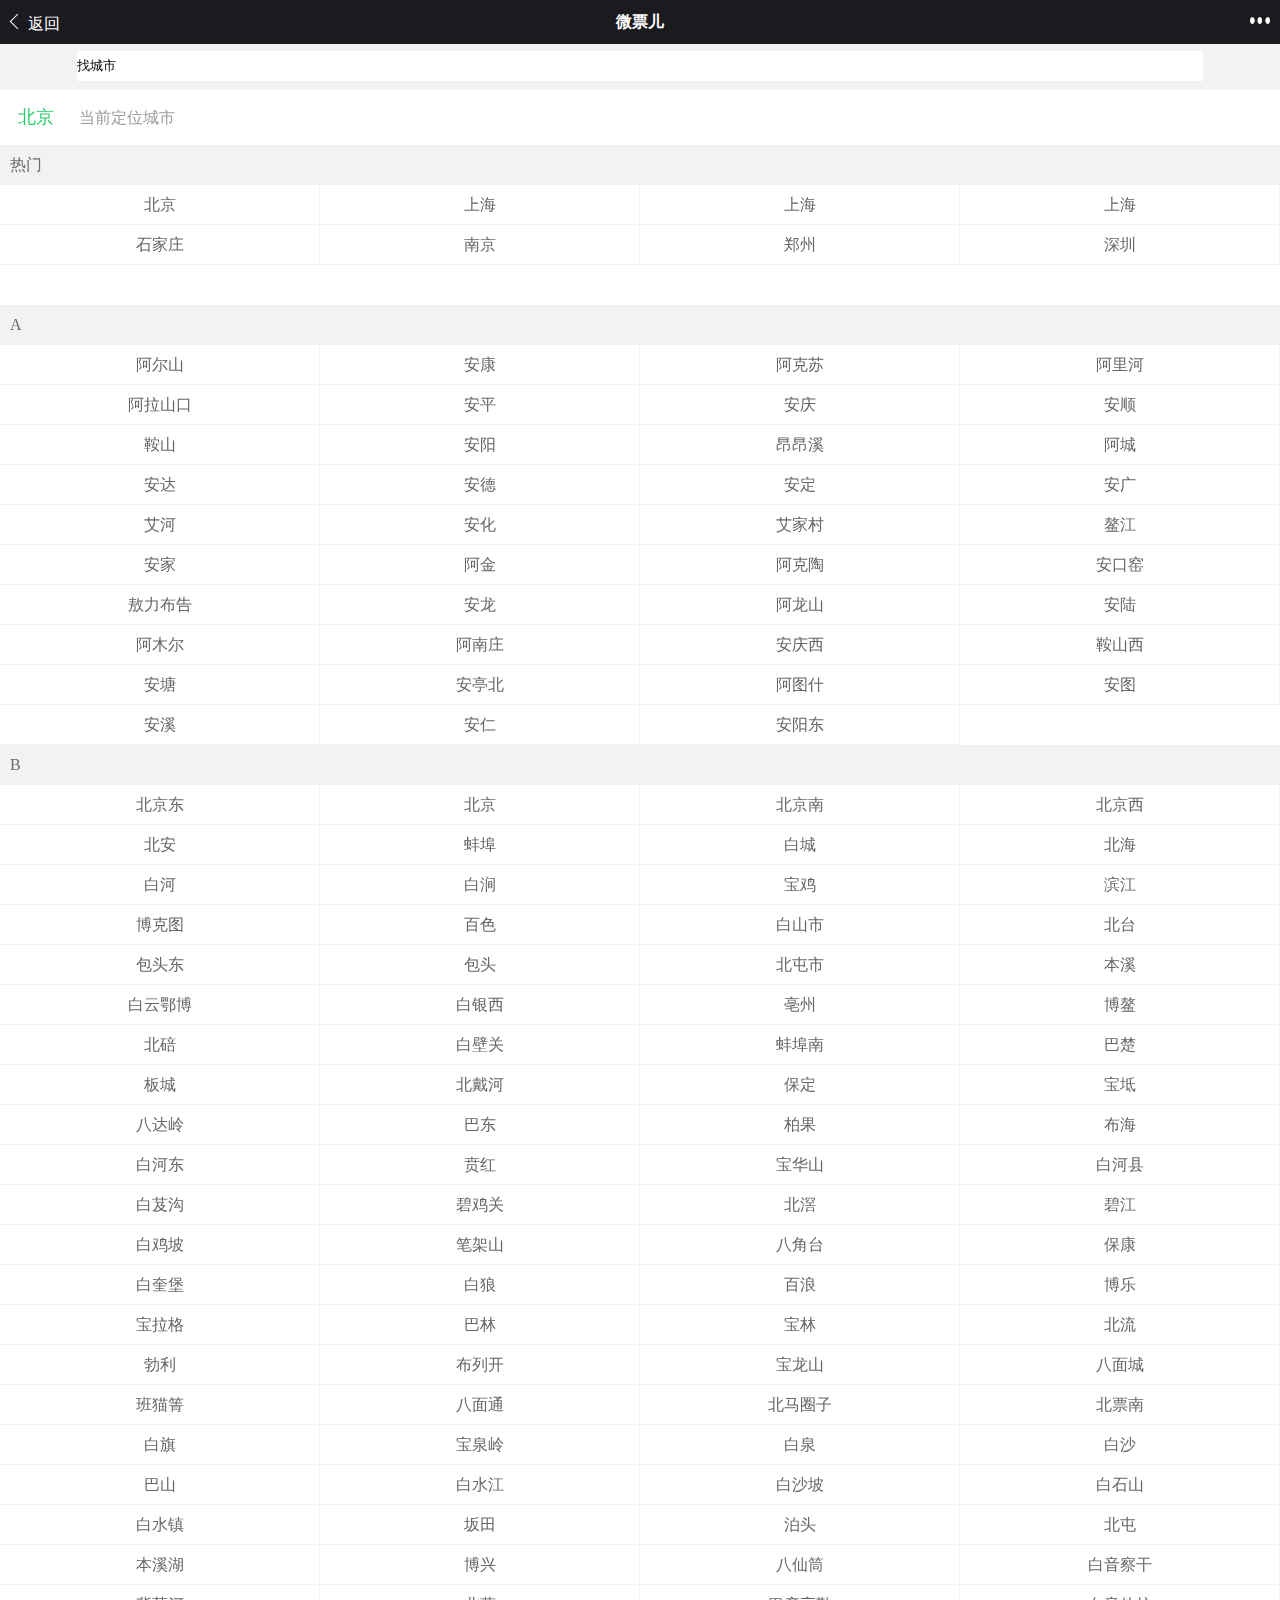
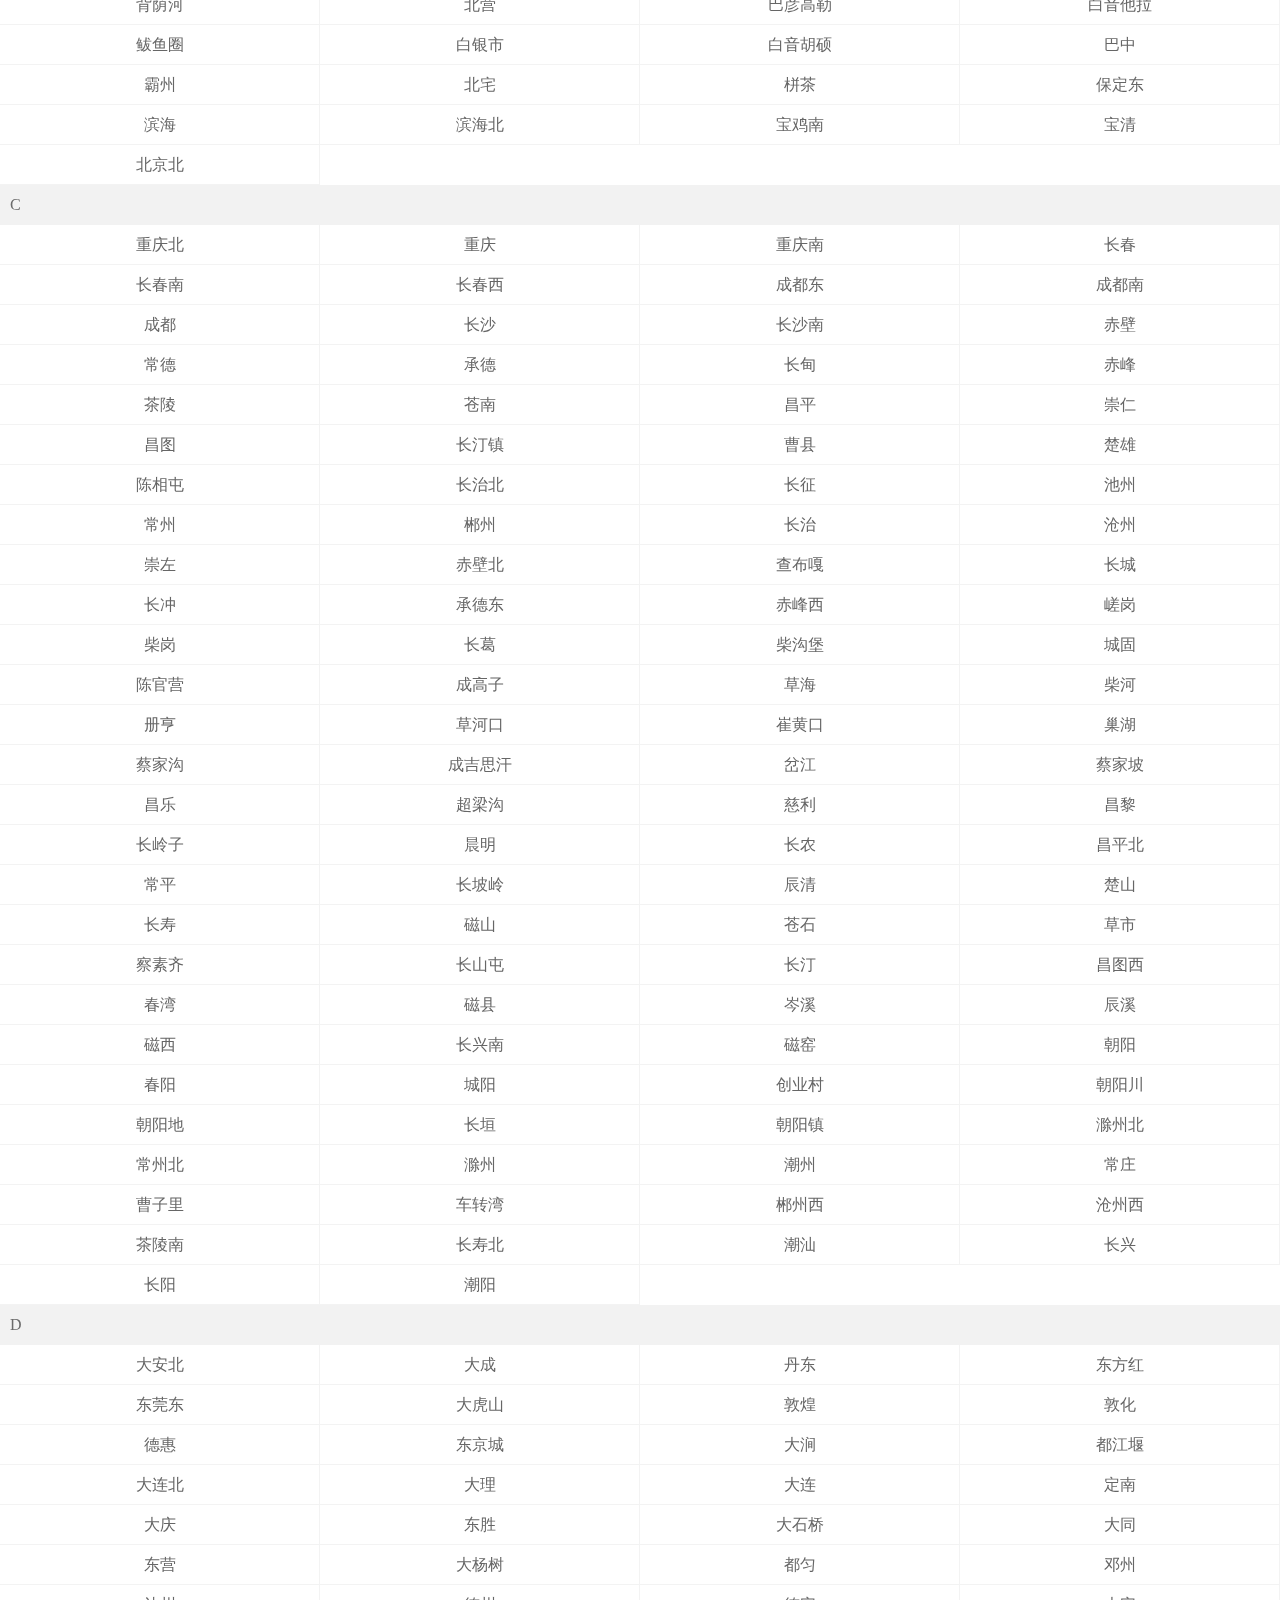
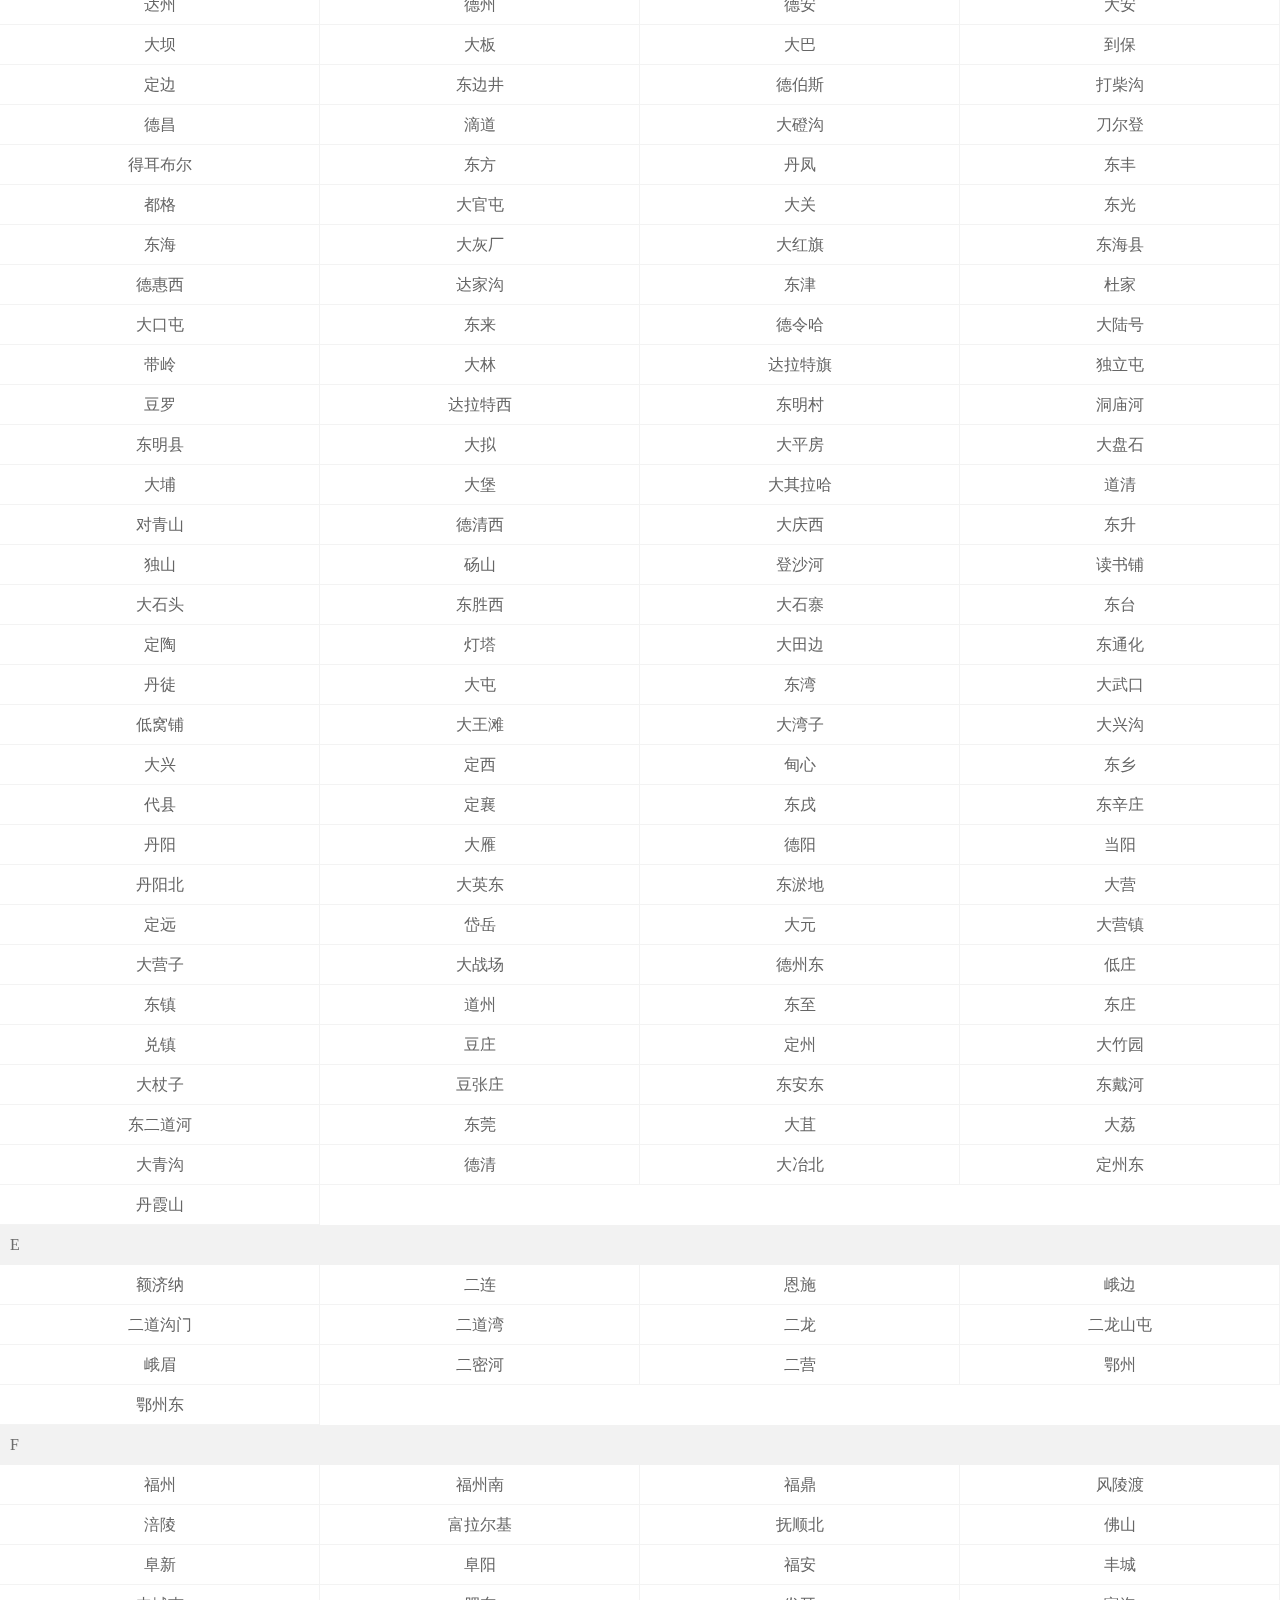
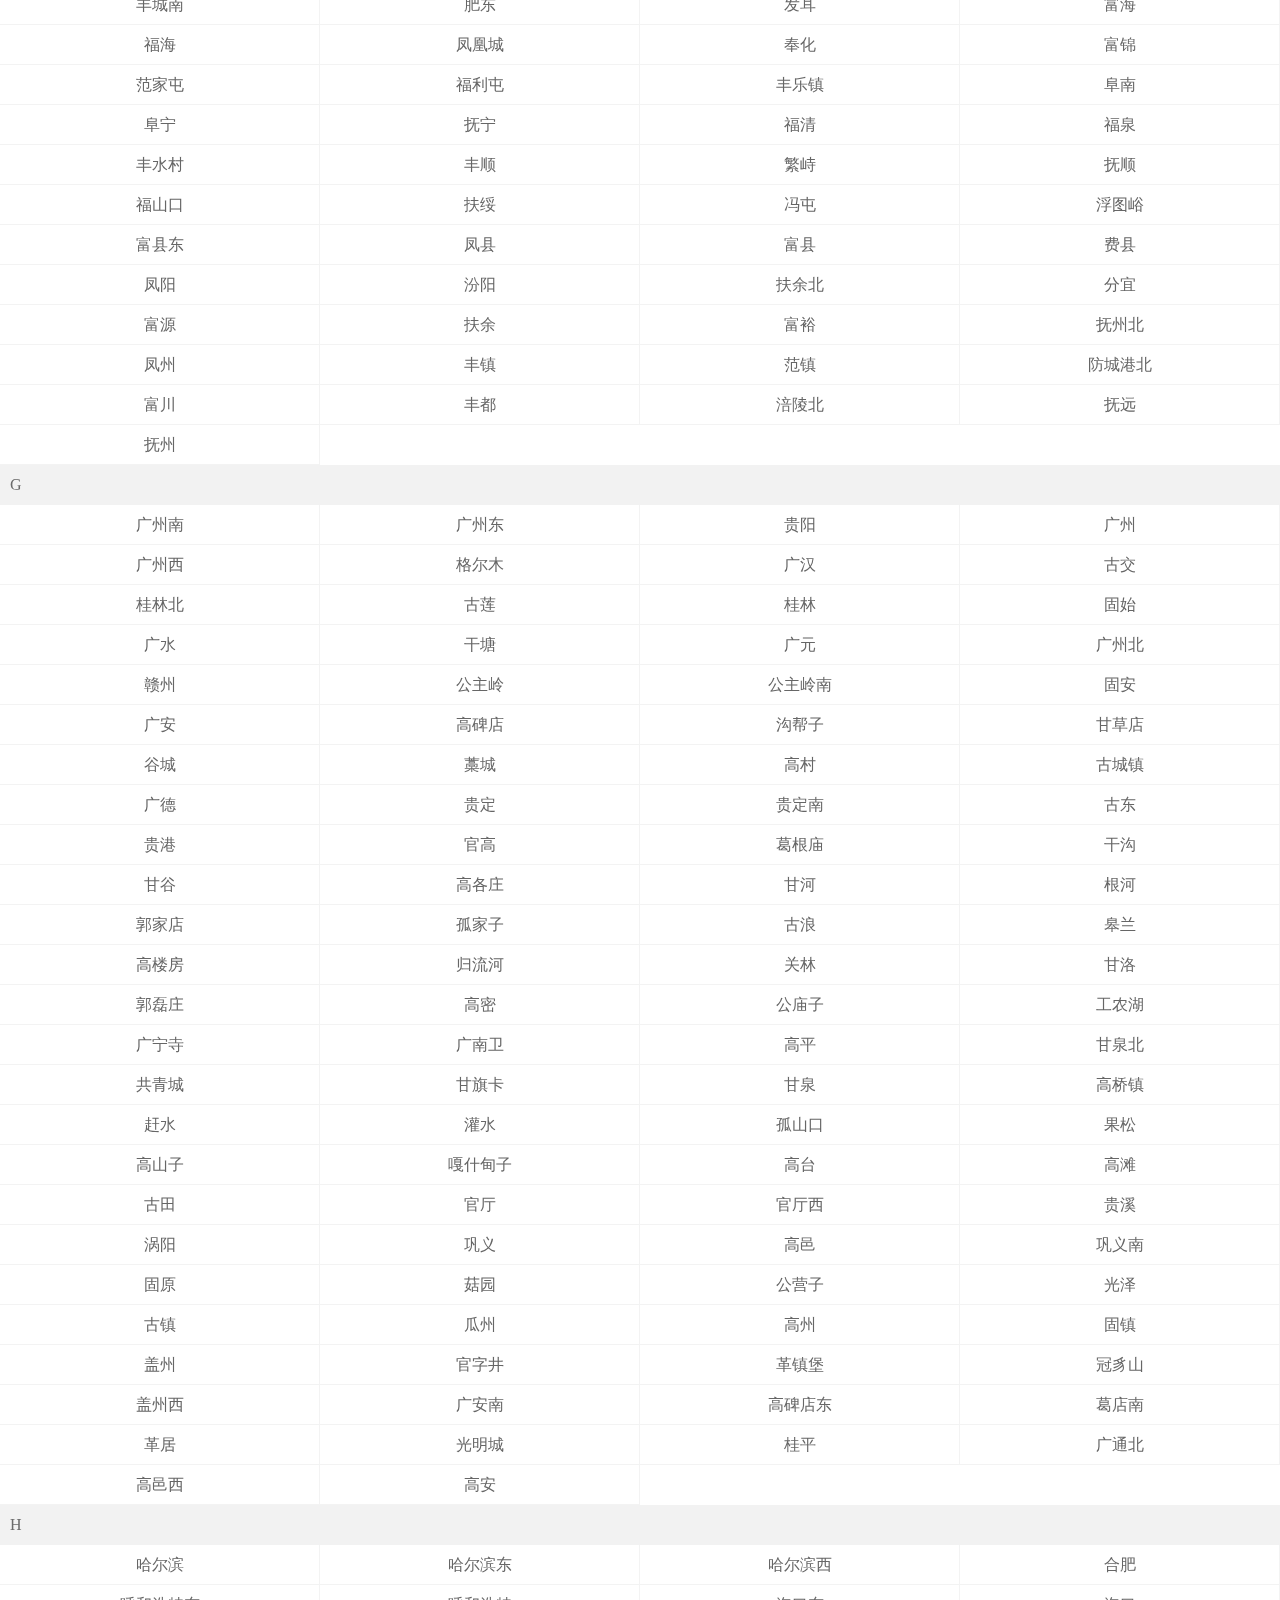
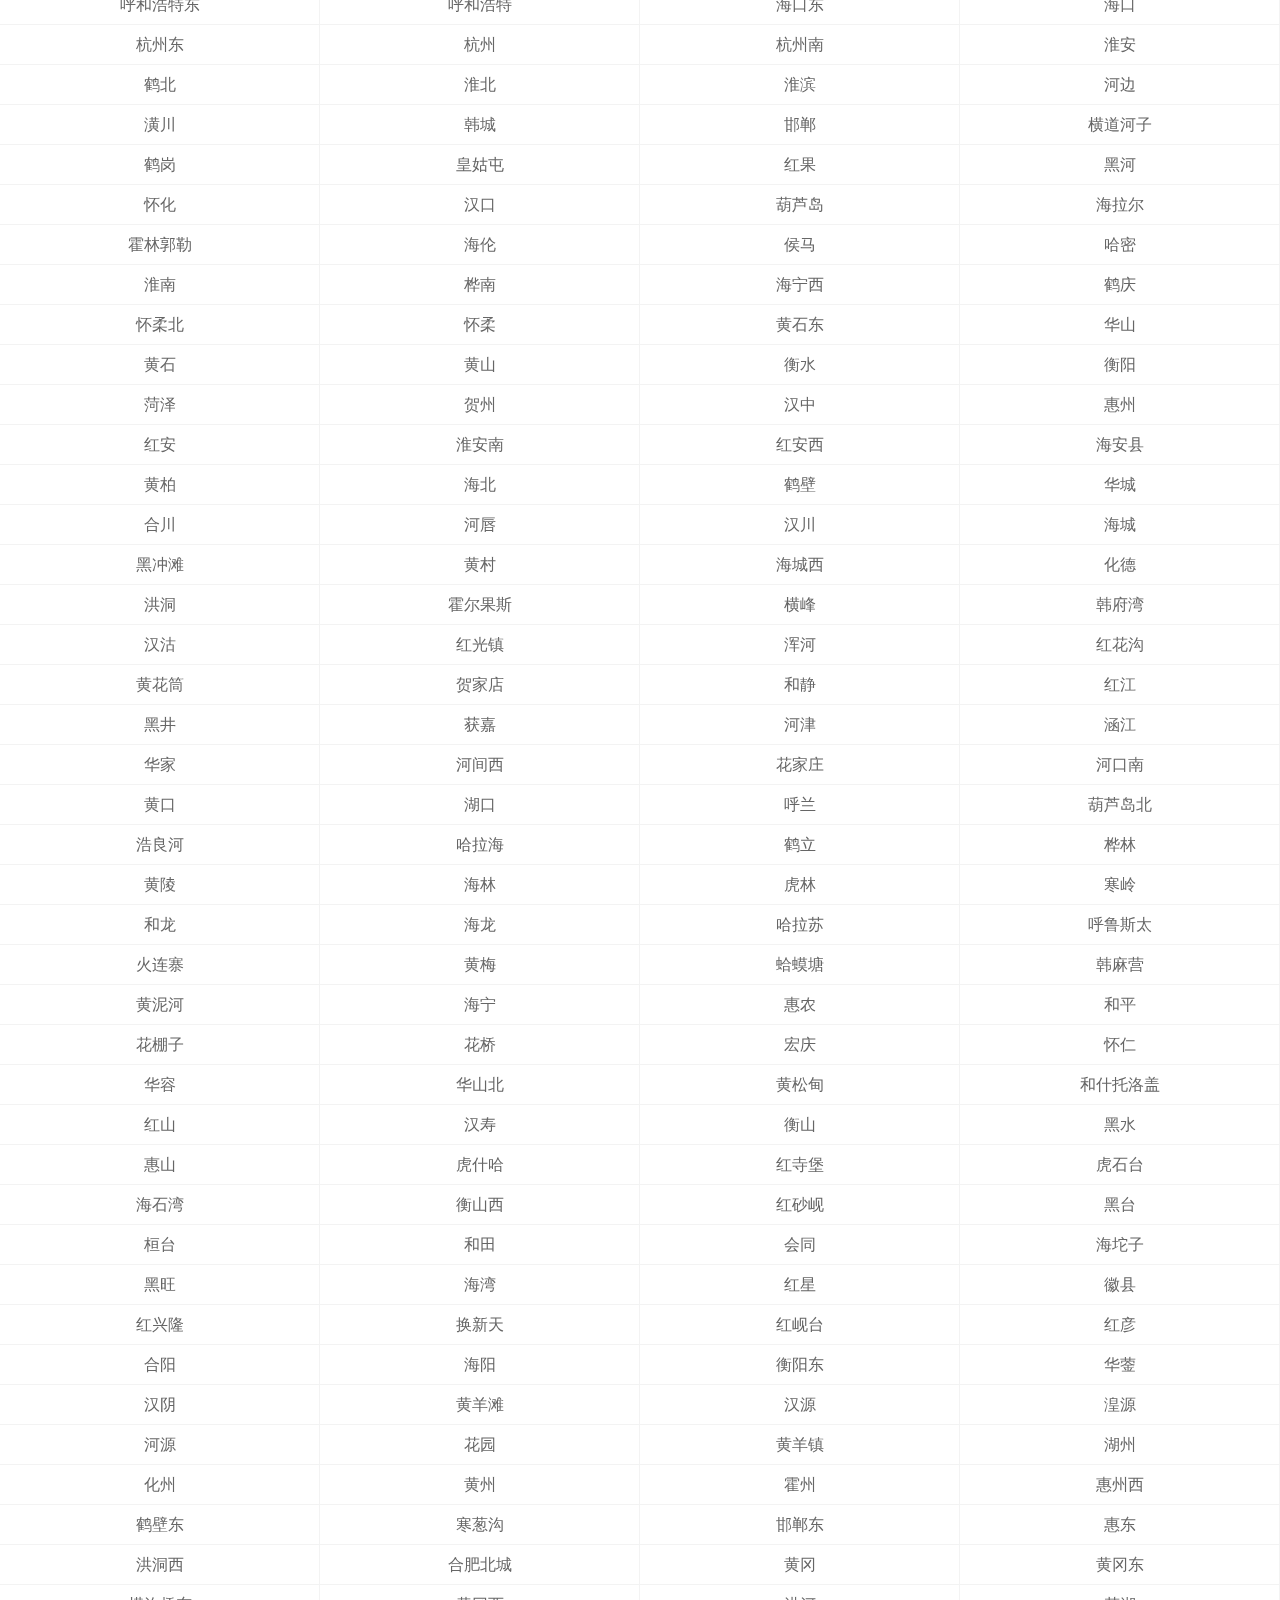
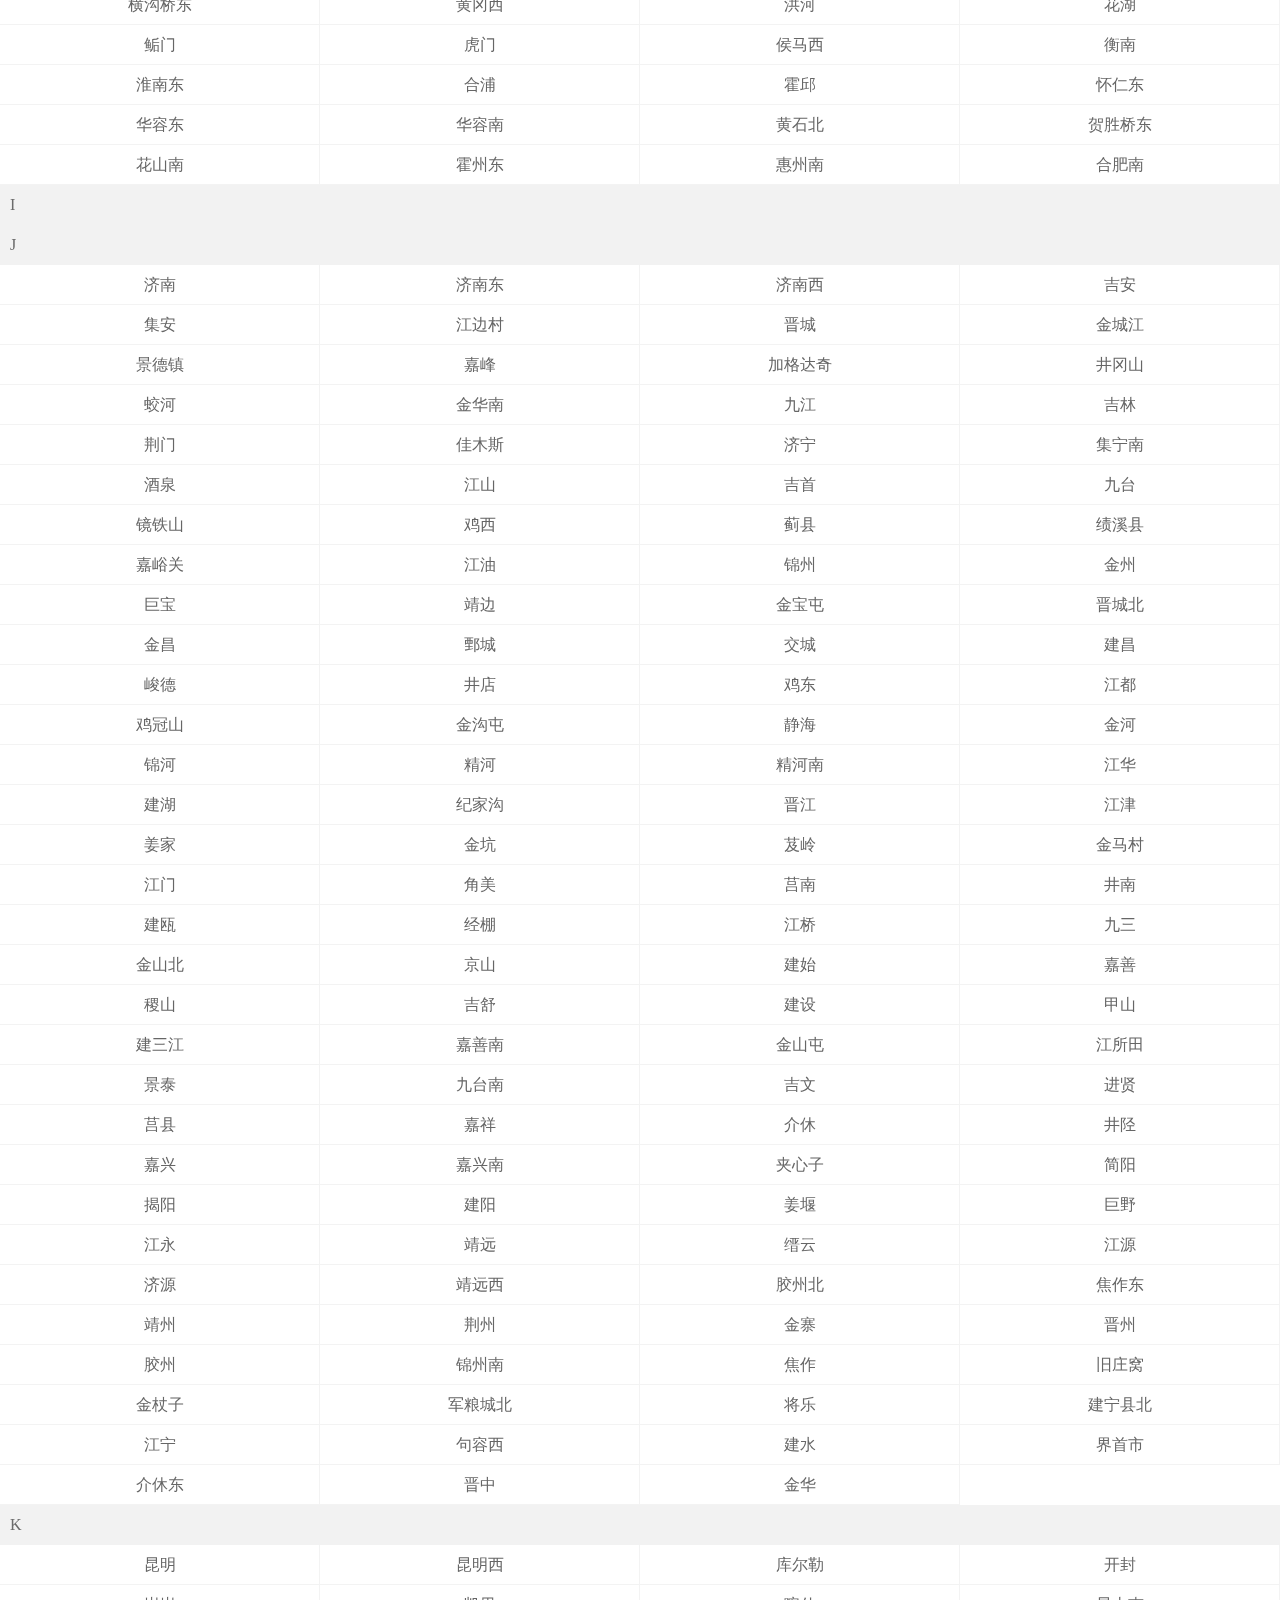
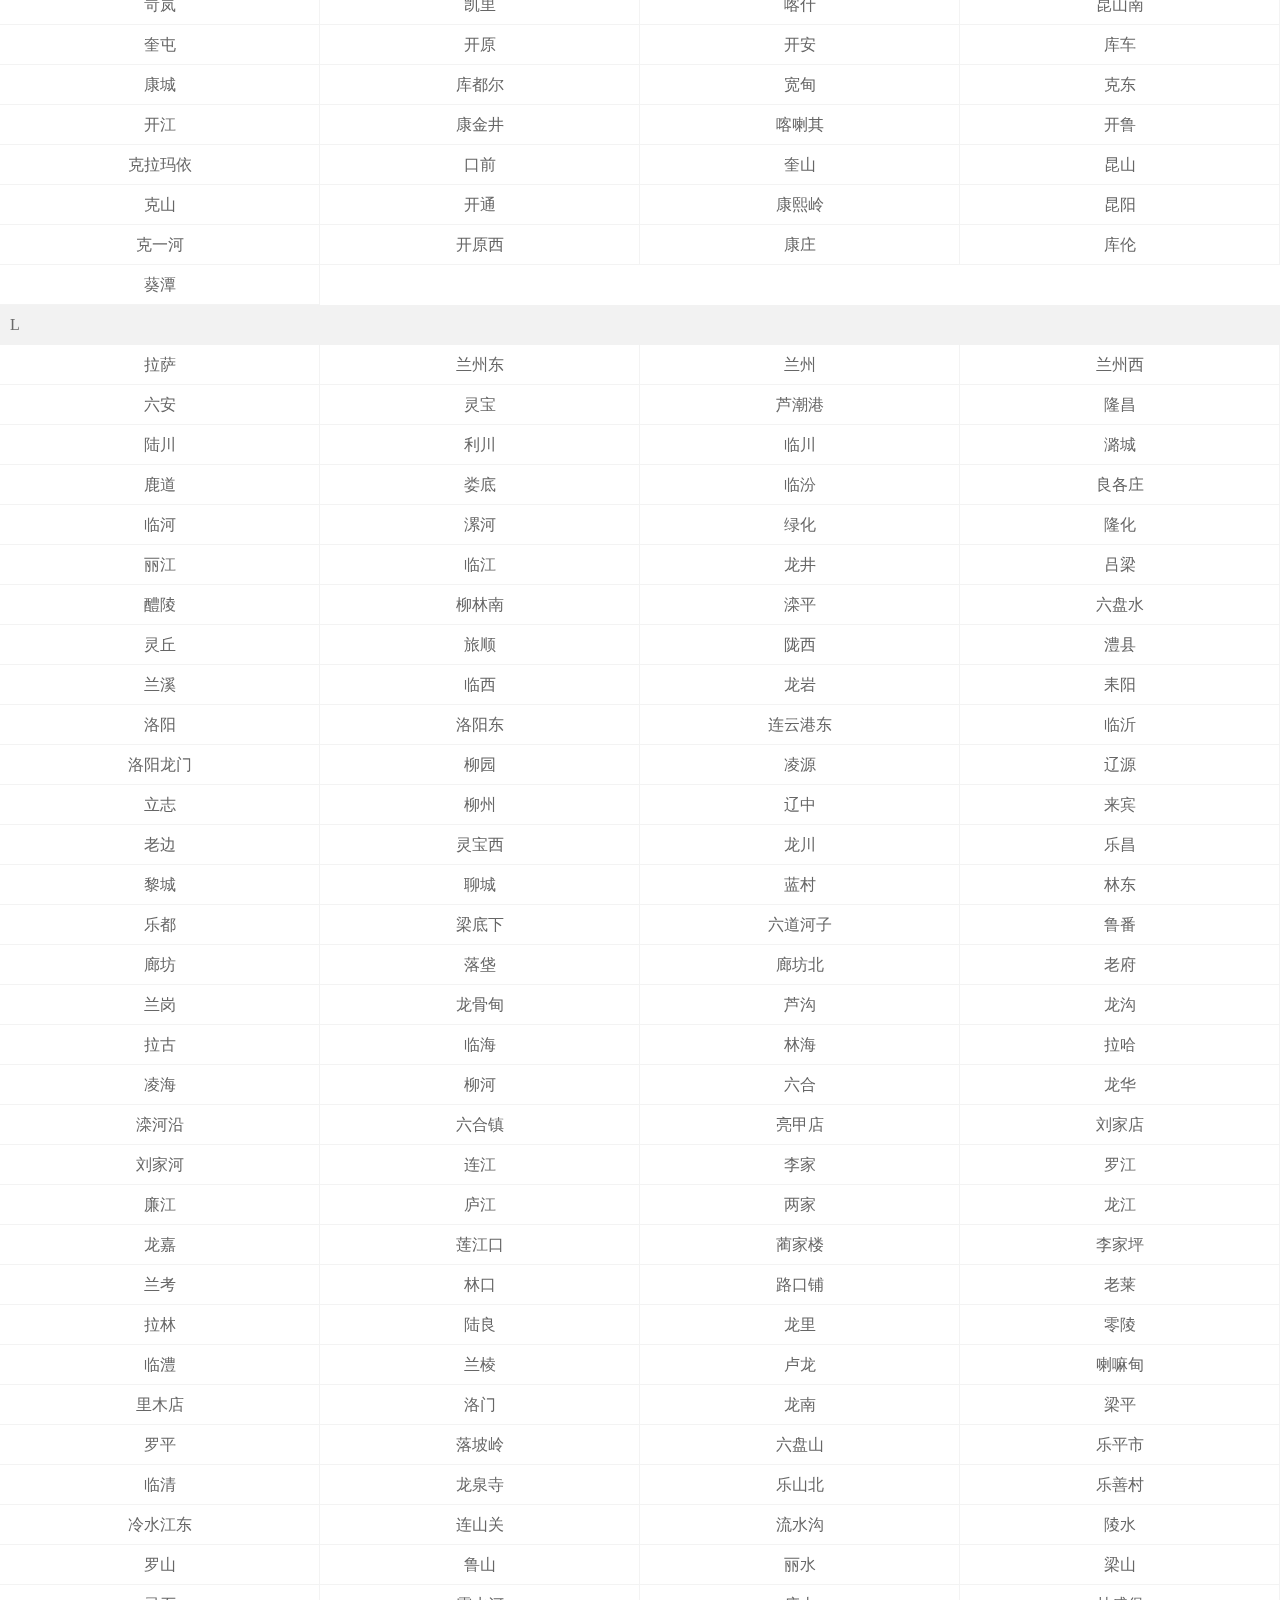
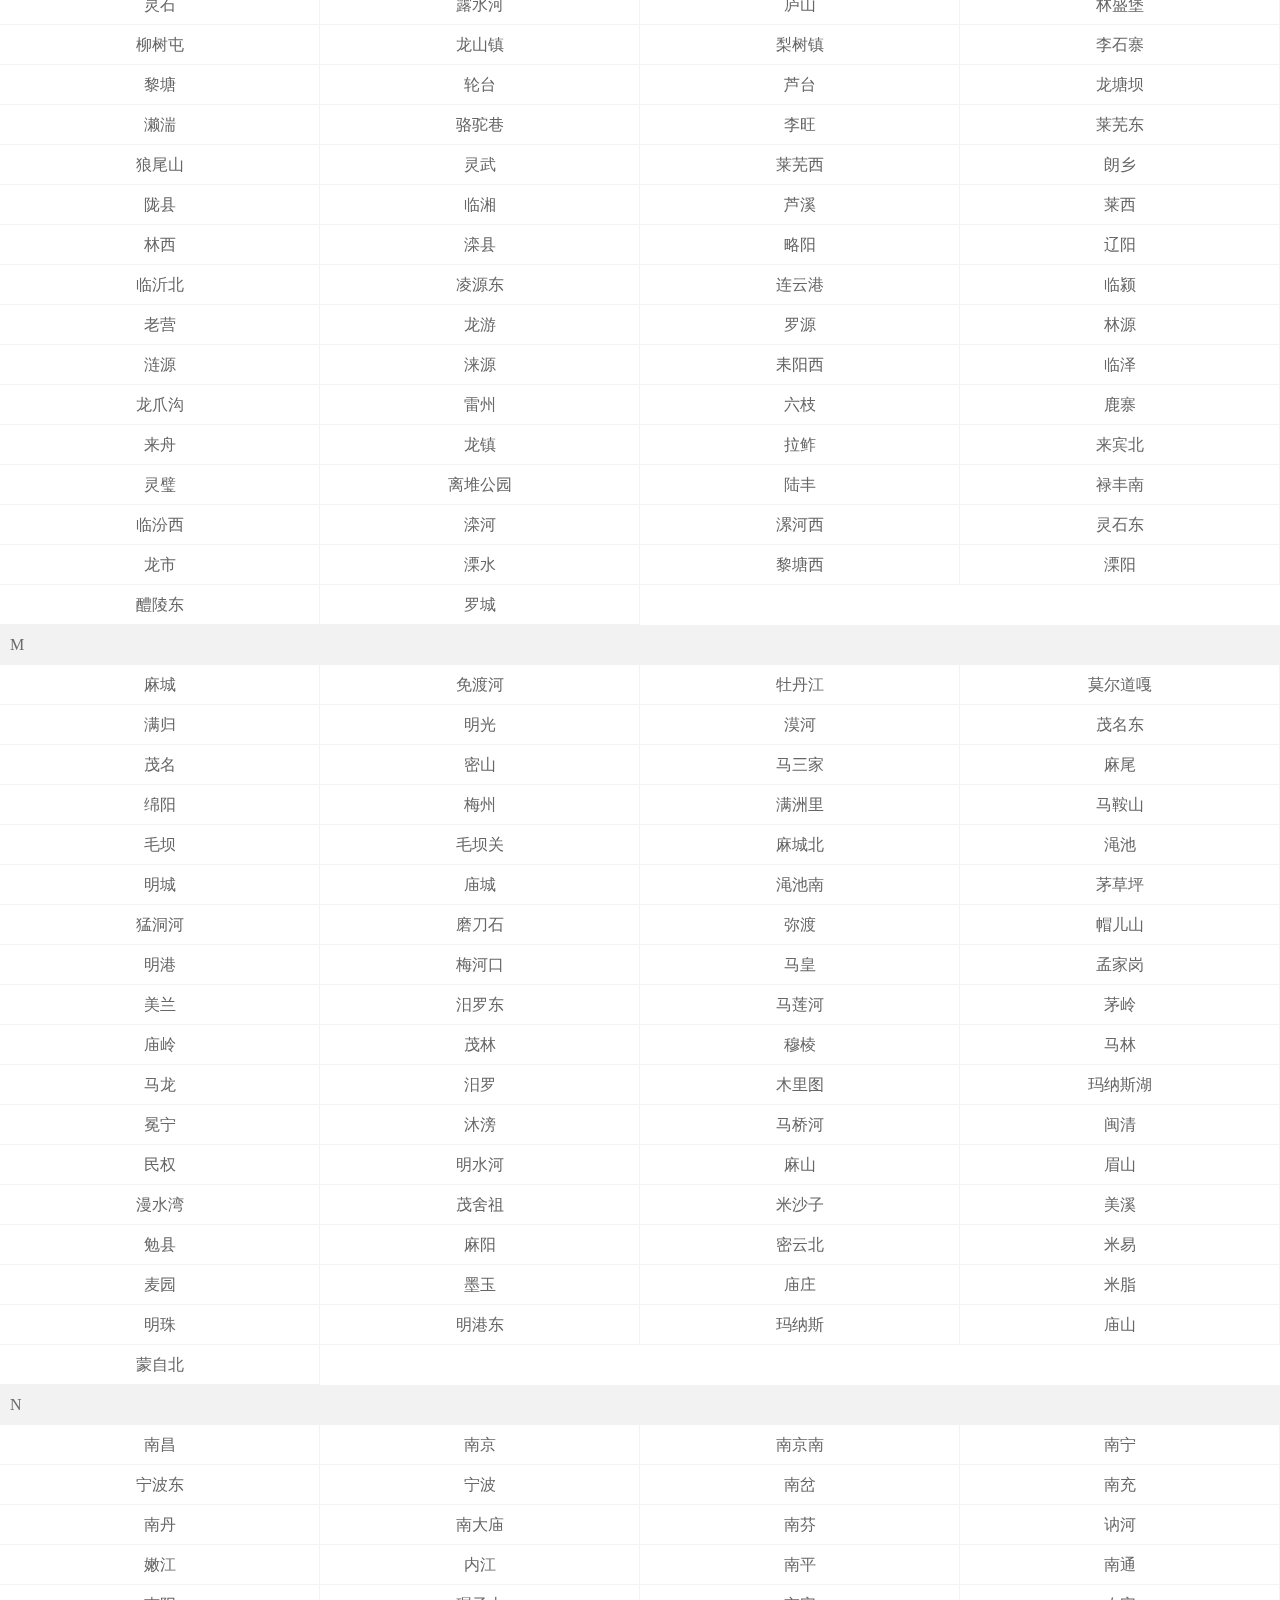
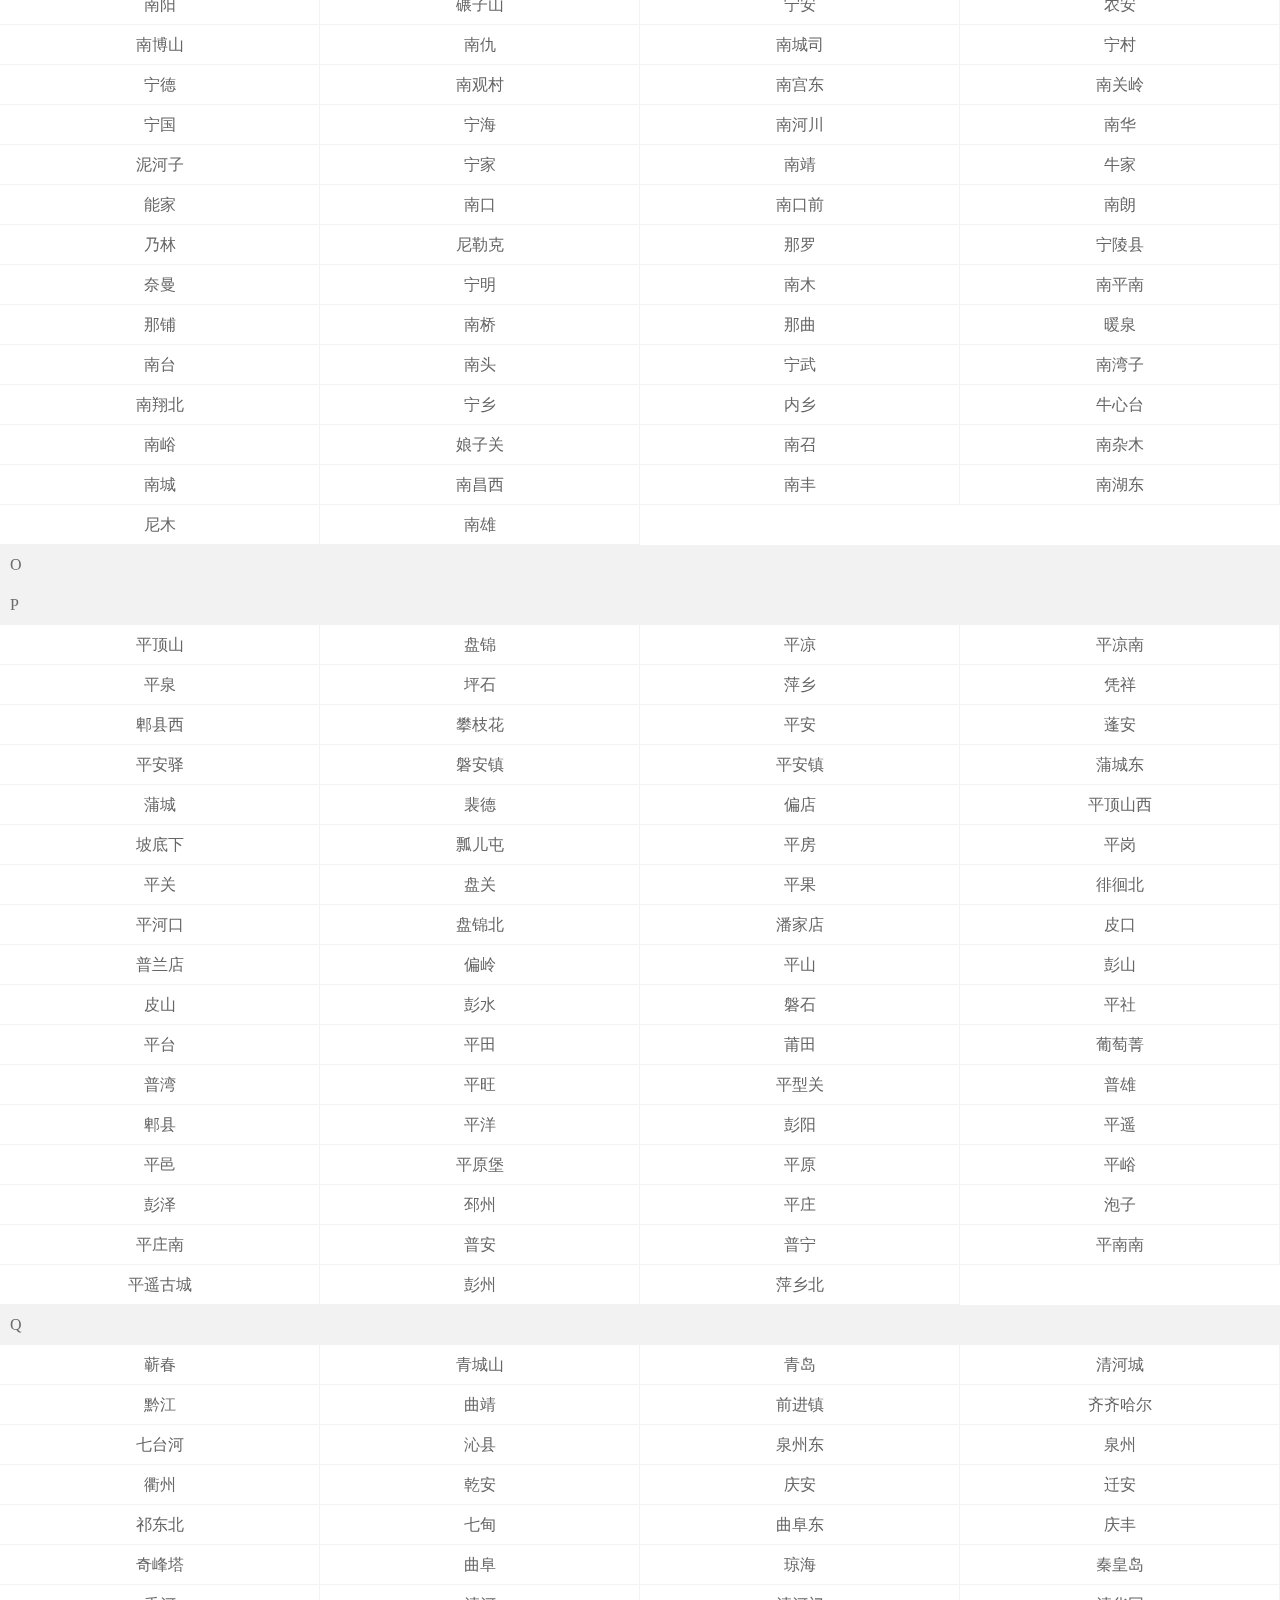
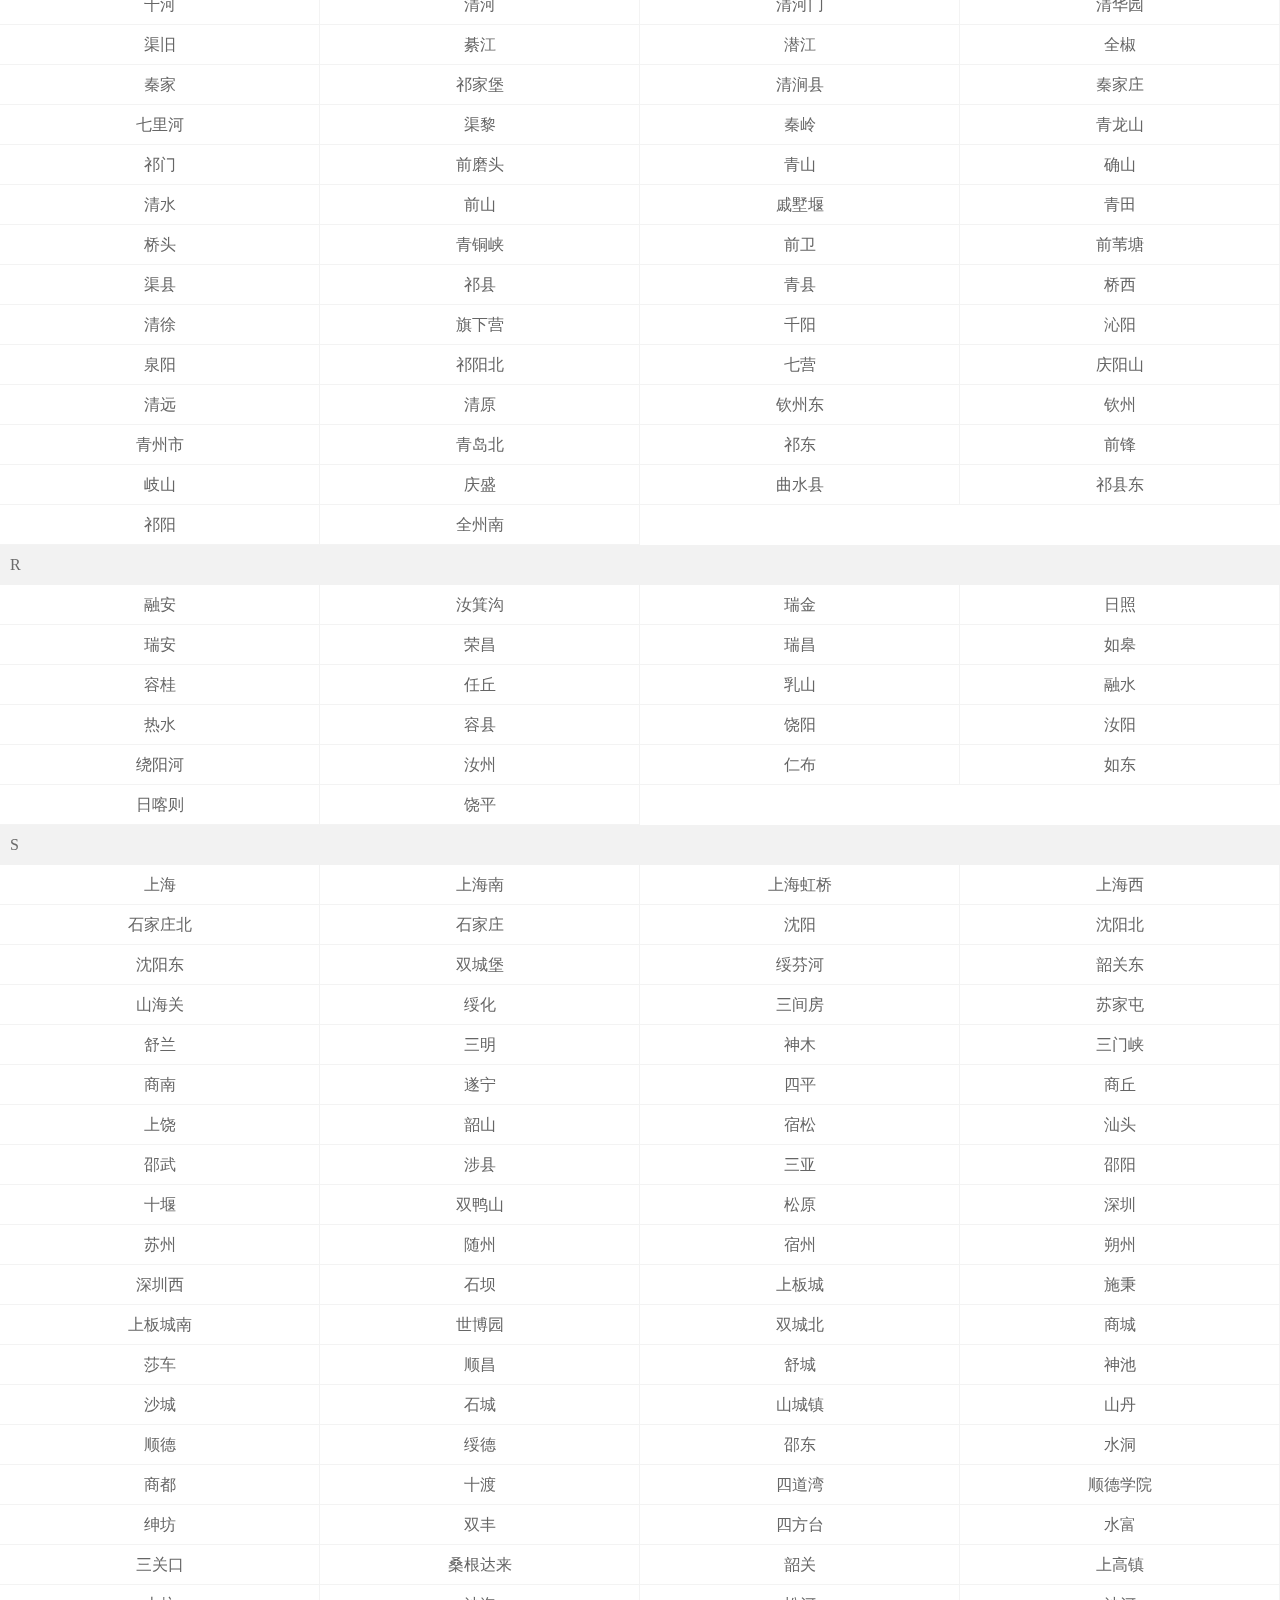
<file: movie/city.html>
<!DOCTYPE html>
<html lang="en">
<head>
	<meta charset="UTF-8">
	<meta http-equiv="x-ua-compatible">
    <meta name="viewport" content="width=device-width, user-scalable=no, initial-scale=1.0, maximum-scale=1.0, minimum-scale=1.0"/>
    <meta name="apple-mobile-web-app-capable" content="yes"/>
    <meta name="apple-mobile-web-app-status-bar-style" content="black"/>
    <meta name="format-detection" content="telephone=no"/>
	<title>Document</title>
	<link rel="stylesheet" type="text/css" href="css/city.css">
</head>
<body>
	<div class="container">
		<header>
			<span class="back"></span><a href="#">返回</a>
			<h1>微票儿</h1>  
			<a href="#">更多</a>
		</header>
		<div class="city">
		<div class="scroll">				
			<div class="change-city">
				<p>更换城市<span></span></p>
			</div>
			<div class="search">
				<p><input type="text"  value="找城市" /></p>
			</div>
			<div class="location">
				<p><span>北京</span>当前定位城市</p>
			</div>
			<div class="hot-city">
				<!-- <p>热门</p>
				<ul>
					<li>北京</li>
				</ul> -->
			</div>
			<div class="more-city">
				<!-- <div class="item">
					<p>A</p>
					<ul>
						<li>阿拉善</li><li>阿拉善</li><li>阿拉善</li><li>阿拉善</li>
					</ul>
				</div>
				<div class="item">
					<p>B</p>
					<ul>
						<li>北京</li><li>北京</li><li>北京</li><li>北京</li>
					</ul>
				</div> -->
			</div>
		</div>
		</div>
	</div>
</body>
<script type="text/javascript" src="js/zepto.min.js"></script>
<script type="text/javascript" src="js/iscroll5.js"></script>
<script type="text/javascript" src="js/citydata.js"></script>
<script type="text/javascript" src="js/city.js"></script>
</html>
</file>
<file: movie/css/city.css>
* {
  margin: 0;
  padding: 0;
  box-sizing: border-box; }

html, body, .container {
  width: 100%;
  height: 100%;
  overflow: hidden; }

.container {
  display: -webkit-box;
  -webkit-box-orient: vertical; }
  .container header {
    width: 100%;
    height: 44px;
    background: #1B1B1F;
    position: relative;
    z-index: 9; }
    .container header .back {
      position: absolute;
      left: 8px;
      top: 11px; }
      .container header .back:after {
        content: "";
        display: inline-block;
        width: 10px;
        height: 10px;
        border: 1px solid #fff;
        border-top: none;
        border-left: none;
        transform: rotate(135deg);
        vertical-align: middle;
        margin: 0 4px; }
    .container header a {
      color: #fff;
      position: absolute;
      text-decoration: none; }
      .container header a:nth-child(2) {
        left: 28px;
        top: 14px; }
      .container header a:last-child {
        right: 10px;
        top: 17px;
        width: 20px;
        height: 7px;
        background: url(../img/head2.png) no-repeat;
        background-size: 100% 100%;
        color: transparent; }
    .container header h1 {
      text-align: center;
      line-height: 44px;
      color: #fff;
      font-size: 16px; }

.city {
  -webkit-box-flex: 1;
  width: 100%;
  position: absolute; }
  .city .scroll {
    width: 100%;
    position: absolute; }

.change-city {
  width: 100%;
  height: 40px; }
  .change-city p {
    text-align: center;
    line-height: 40px;
    position: relative;
    color: #333333; }
    .change-city p span {
      position: absolute;
      right: 10px;
      top: 12px;
      width: 10px;
      height: 12px;
      background: url(../img/close.png) no-repeat;
      background-size: 100% 100%; }

.search {
  width: 100%;
  height: 50px;
  background: #F2F2F2; }
  .search p {
    width: 88%;
    height: 30px;
    margin: auto;
    line-height: 50px; }
    .search p input {
      width: 100%;
      height: 100%;
      border: none;
      outline: none; }

.location {
  width: 100%;
  height: 55px;
  line-height: 55px;
  color: #9C9C9C; }
  .location span {
    color: #29CC6D;
    font-size: 18px;
    margin: 0 25px 0 18px; }

.hot-city {
  width: 100%;
  height: 160px; }
  .hot-city p {
    width: 100%;
    height: 40px;
    background: #F2F2F2;
    line-height: 40px;
    color: #6B6B6B;
    padding-left: 10px; }
  .hot-city ul {
    width: 100%; }
    .hot-city ul li {
      list-style: none;
      width: 25%;
      height: 40px;
      color: #666666;
      float: left;
      box-sizing: border-box;
      text-align: center;
      line-height: 40px;
      border-right: 1px solid #F3F3F3;
      border-bottom: 1px solid #F3F3F3; }

.more-city {
  width: 100%;
  height: auto; }
  .more-city .item {
    width: 100%;
    height: auto; }
    .more-city .item p {
      width: 100%;
      height: 40px;
      background: #F2F2F2;
      line-height: 40px;
      color: #6B6B6B;
      padding-left: 10px; }
    .more-city .item ul {
      width: 100%;
      height: auto; }
      .more-city .item ul li {
        list-style: none;
        width: 25%;
        height: 40px;
        color: #666666;
        display: inline-block;
        text-align: center;
        line-height: 40px;
        border-right: 1px solid #F3F3F3;
        border-bottom: 1px solid #F3F3F3; }

/*# sourceMappingURL=city.css.map */
</file>
